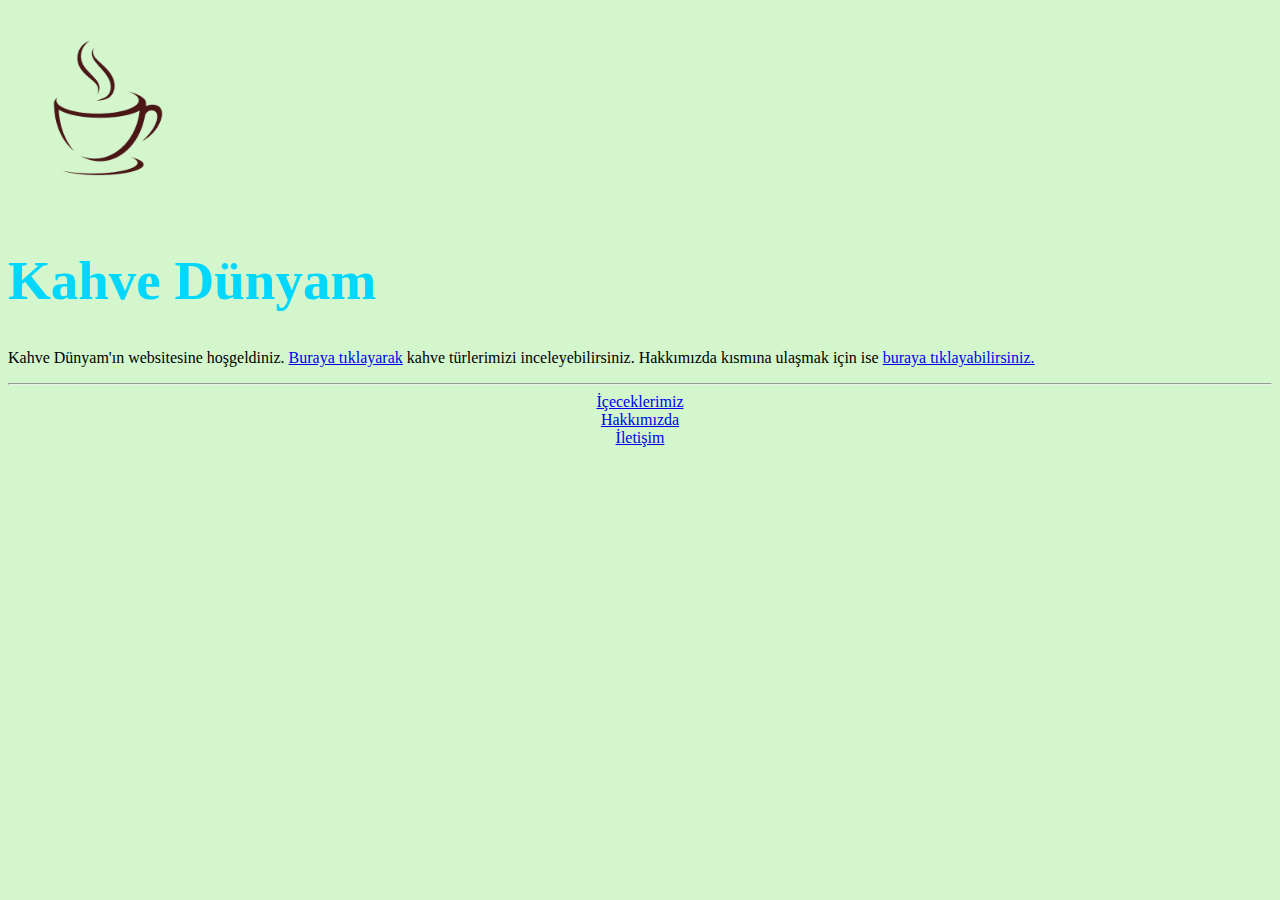
<file: index.html>
<!DOCTYPE html>
<html lang="tr">
<head>
    <meta charset="UTF-8">
    <meta http-equiv="X-UA-Compatible" content="IE=edge">
    <meta name="viewport" content="width=device-width, initial-scale=1.0">
    <title>Kahve Dünyam</title>
    <link rel="stylesheet" href="css/style.css">
</head>
<body>
    <header>
        <img src="img/logo.png" width="200px" alt="Kahve Dünyam Logo">
        <h1 class="baslik">Kahve Dünyam</h1>
    </header>

    <article>
        <section>
            <p>Kahve Dünyam'ın websitesine hoşgeldiniz. <a href="menu.html">Buraya tıklayarak</a>  kahve türlerimizi inceleyebilirsiniz. Hakkımızda kısmına ulaşmak için ise  <a href="about-us.html">buraya tıklayabilirsiniz.</a></p>
        </section>
    </article>
    <hr>
    <footer>
        <a href="menu.html">İçeceklerimiz</a>
        <br>
        <a href="about-us.html">Hakkımızda</a>
        <br>
        <a href="contact.html">İletişim</a>
    </footer>
</body>
</html>
</file>
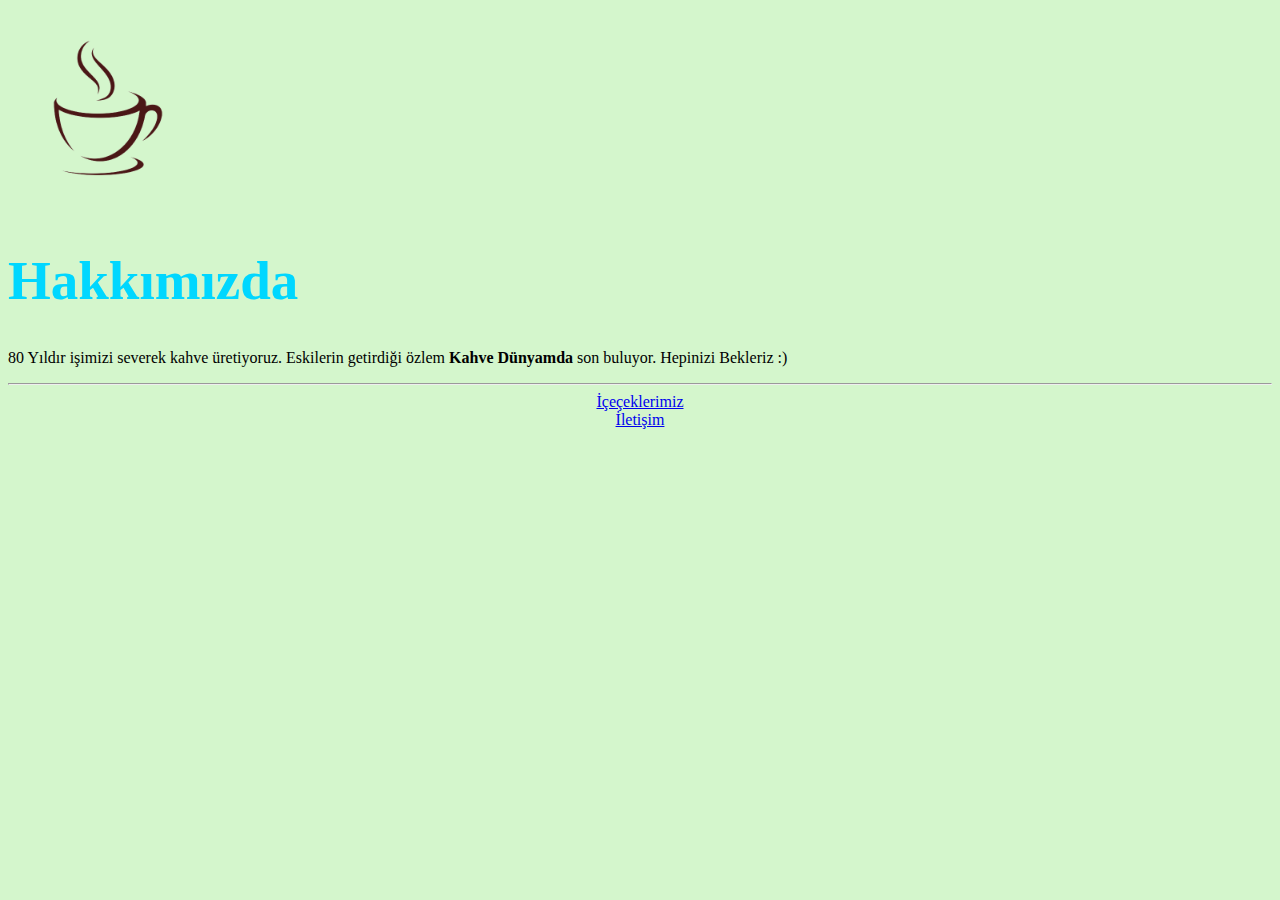
<file: about-us.html>
<!DOCTYPE html>
<html lang="tr">
<head>
    <meta charset="UTF-8">
    <meta http-equiv="X-UA-Compatible" content="IE=edge">
    <meta name="viewport" content="width=device-width, initial-scale=1.0">
    <title>Kahve Dünyam</title>
    <link rel="stylesheet" href="css/style.css">
</head>
<body>
    <header>
        <a href="index.html">
            <img src="img/logo.png" width="200px" alt="Kahve Dünyam Logo">
        </a>
        <h1 class="baslik">Hakkımızda</h1>
    </header>
    <section>
        <article>
            <p>80 Yıldır işimizi severek kahve üretiyoruz. Eskilerin getirdiği özlem <b>Kahve Dünyamda</b> son buluyor. Hepinizi Bekleriz :)</p>
        </article>
    </section>

    <hr>

    <footer>
        <a href="menu.html">İçeçeklerimiz</a>
        <br>
        <a href="contact.html">İletişim</a>
    </footer>
    
</body>
</html>
</file>
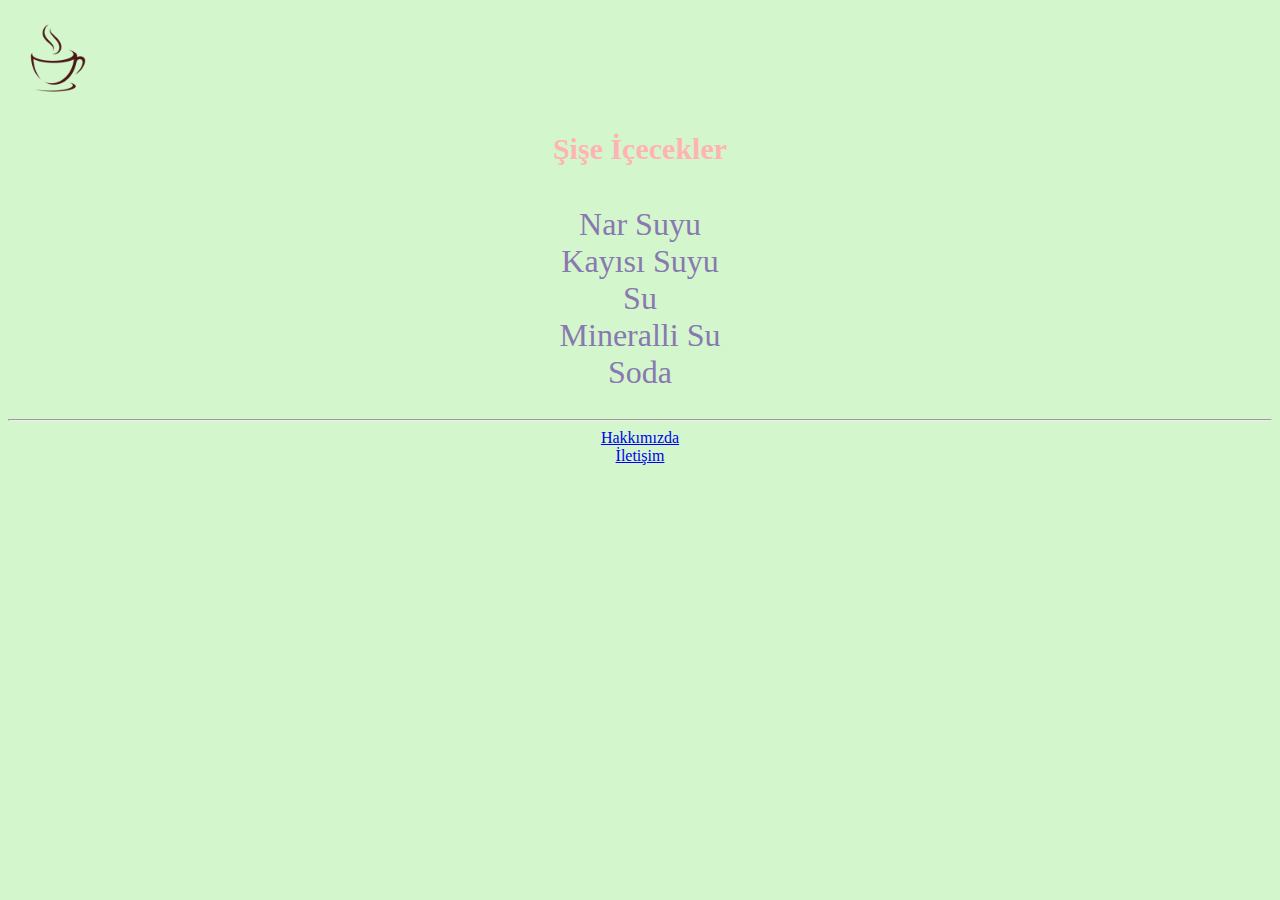
<file: bottle-drinks.html>
<!DOCTYPE html>
<html lang="tr">
<head>
    <meta charset="UTF-8">
    <meta http-equiv="X-UA-Compatible" content="IE=edge">
    <meta name="viewport" content="width=device-width, initial-scale=1.0">
    <title>Kahve Dünyam</title>
    <link rel="stylesheet" href="css/style.css">
</head>
<body>
    <header>
        <a href="index.html"> <img src="img/logo.png" width="100px" alt="Kahve Dünyam Logo"></a>
        <h1 class="liste-isim">Şişe İçecekler</h1>
    </header>
    <section>
        <article>
            <ul style="font-size: 32px; color: #8879B0;">
                <li>Nar Suyu</li>
                <li>Kayısı Suyu</li>
                <li>Su</li>
                <li>Mineralli Su</li>
                <li>Soda</li>
            </ul>
        </article>
    </section>
    
    <hr>
        <footer>
            <a href="about-us.html">Hakkımızda</a>
            <br>
            <a href="contact.html">İletişim</a>
        </footer>
</body>
</html>
</file>
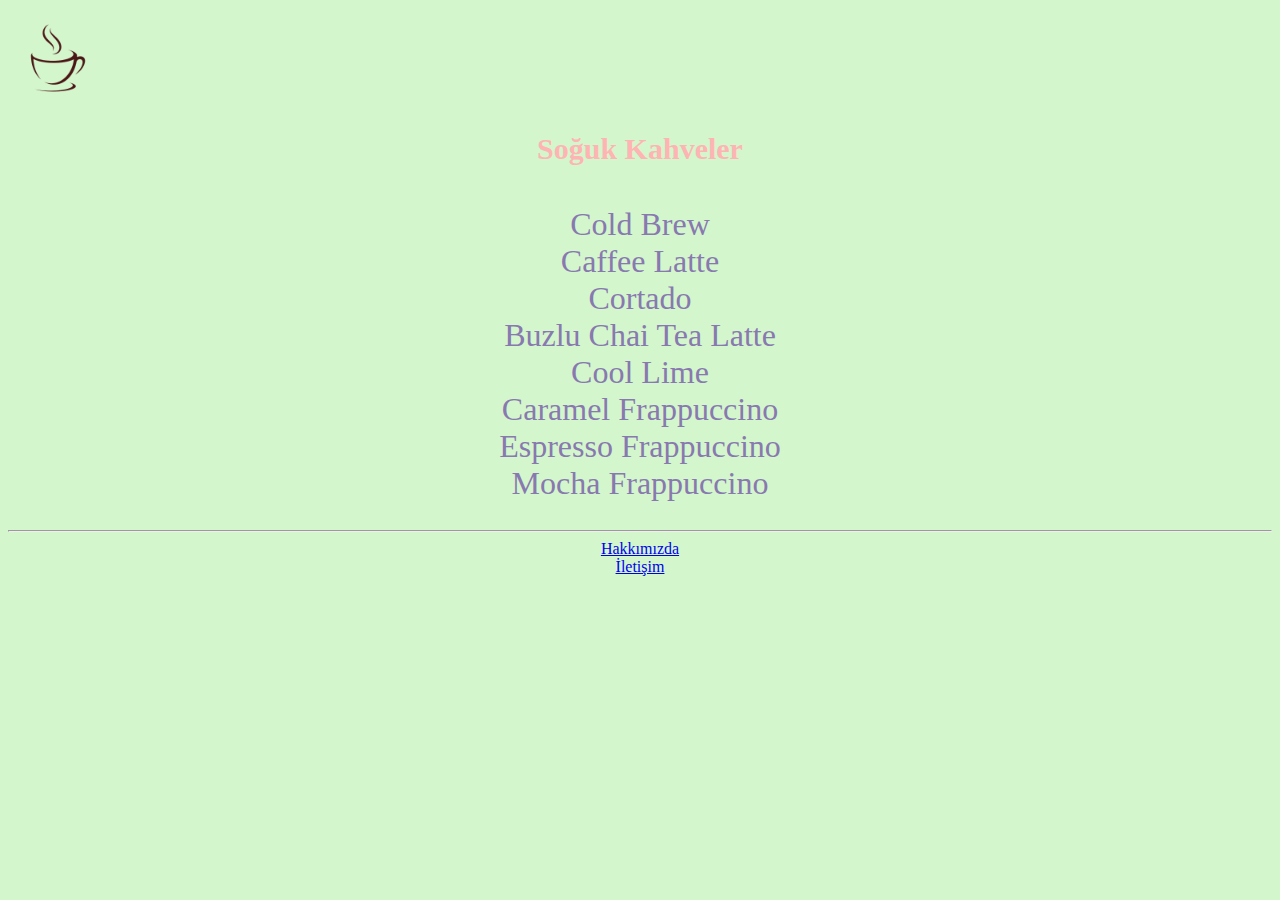
<file: cold-coffees.html>
<!DOCTYPE html>
<html lang="tr">
<head>
    <meta charset="UTF-8">
    <meta http-equiv="X-UA-Compatible" content="IE=edge">
    <meta name="viewport" content="width=device-width, initial-scale=1.0">
    <title>Kahve Dünyam</title>
    <link rel="stylesheet" href="css/style.css">
</head>
<body>
    <header>
        <a href="index.html"> <img src="img/logo.png" width="100px" alt="Kahve Dünyam Logo"></a>
        <h1 class="liste-isim">Soğuk Kahveler</h1>
    </header>
    <section>
        <article>
            <ul style="font-size: 32px; color: #8879B0;">
                <li>Cold Brew</li>
                <li>Caffee Latte</li>
                <li>Cortado</li>
                <li>Buzlu Chai Tea Latte</li>
                <li>Cool Lime</li>
                <li>Caramel Frappuccino</li>
                <li>Espresso Frappuccino</li>
                <li>Mocha Frappuccino</li>
            </ul>
        </article>
    </section>
    
    <hr>
        <footer>
            <a href="about-us.html">Hakkımızda</a>
            <br>
            <a href="contact.html">İletişim</a>
        </footer>
</body>
</html>
</file>
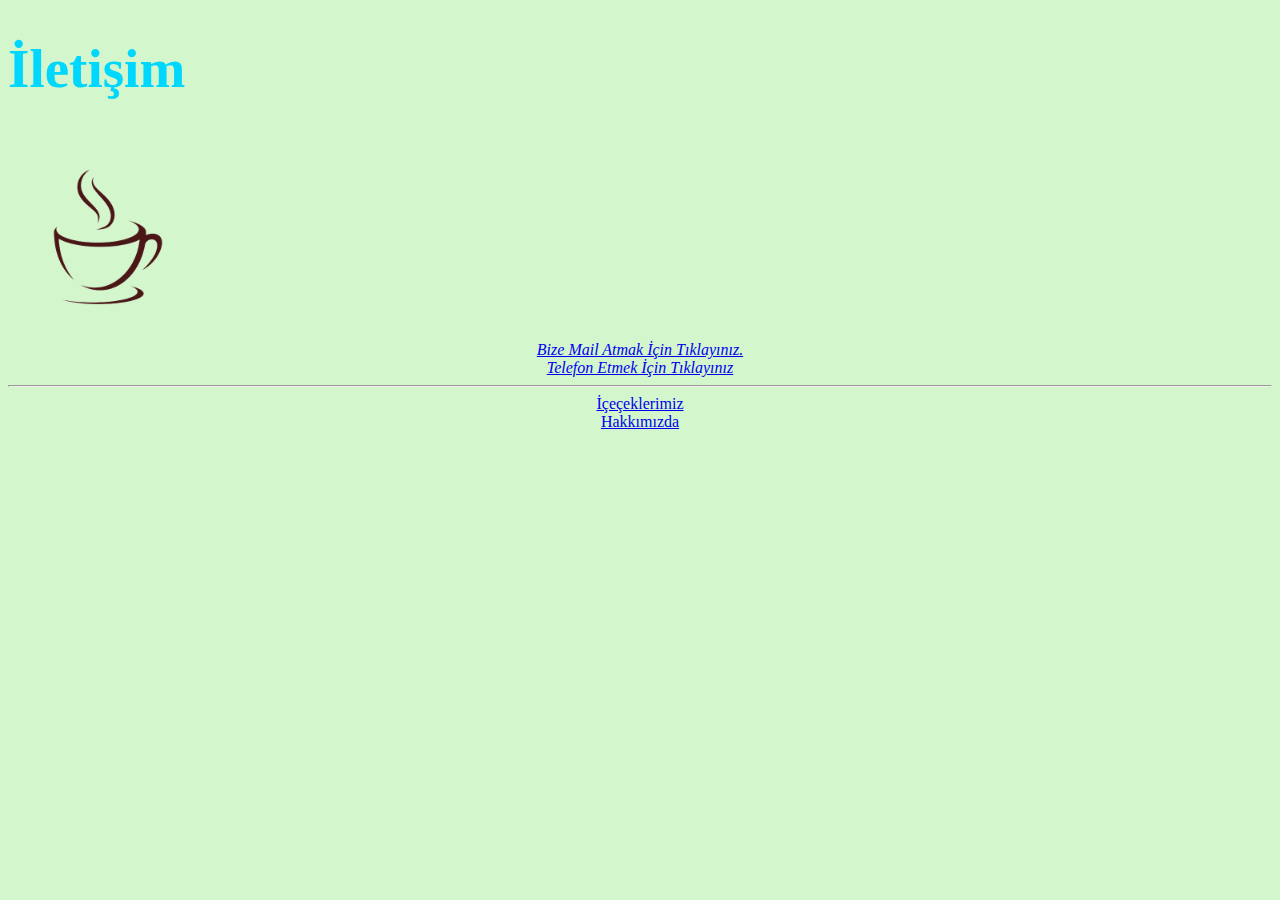
<file: contact.html>
<!DOCTYPE html>
<html lang="tr">
<head>
    <meta charset="UTF-8">
    <meta http-equiv="X-UA-Compatible" content="IE=edge">
    <meta name="viewport" content="width=device-width, initial-scale=1.0">
    <title>Kahve Dünyam</title>
    <link rel="stylesheet" href="css/style.css">
</head>
<body>
    <header>
        <h1 class="baslik">İletişim</h1>
        <a href="index.html">
            <img src="img/logo.png" width="200px" alt="Kahve Dünyam Logo">
        </a>
        
    </header>
    <section>
        <article>
            <address style="text-align: center;">
                <a href="mailto:furkantncdmr44@gmail.com">Bize Mail Atmak İçin Tıklayınız.</a>
                <br>
                <a href="tel:+905412234234">Telefon Etmek İçin Tıklayınız</a>
            </address>
        </article>
    </section>
    <hr>
    <footer>
        <a href="menu.html">İçeçeklerimiz</a>
        <br>
        <a href="about-us.html">Hakkımızda</a>
    </footer>
    

</body>
</html>
</file>
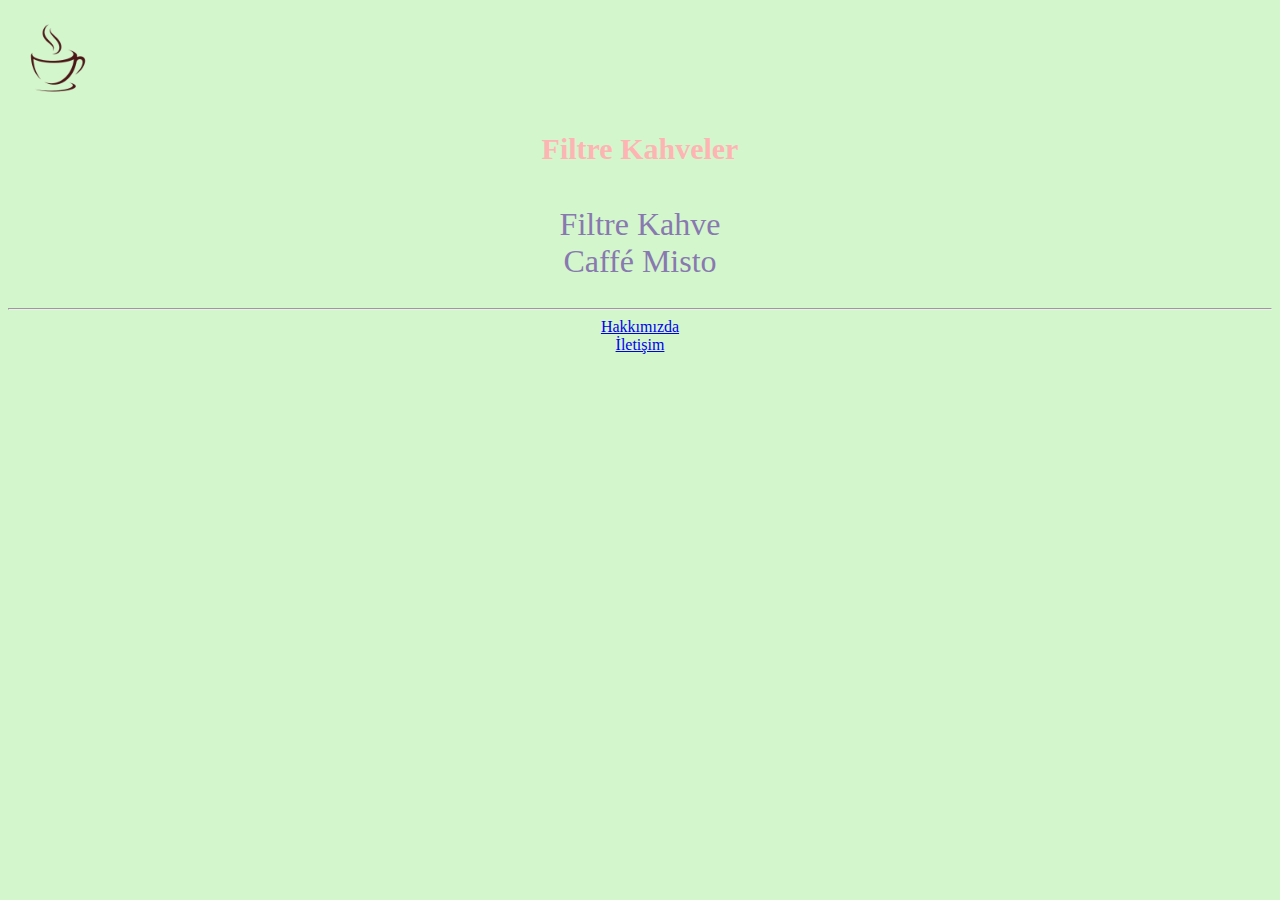
<file: filter-coffees.html>
<!DOCTYPE html>
<html lang="tr">
<head>
    <meta charset="UTF-8">
    <meta http-equiv="X-UA-Compatible" content="IE=edge">
    <meta name="viewport" content="width=device-width, initial-scale=1.0">
    <title>Kahve Dünyam</title>
    <link rel="stylesheet" href="css/style.css">
</head>
<body>
    <header>
        <a href="index.html"> <img src="img/logo.png" width="100px" alt="Kahve Dünyam Logo"></a>
        <h1 class="liste-isim">Filtre Kahveler</h1>
    </header>
    <section>
        <article>
            <ul style="font-size: 32px; color: #8879B0;">
                <li>Filtre Kahve</li>
                <li>Caffé Misto</li>
            </ul>
        </article>
    </section>
    
    <hr>
        <footer>
            <a href="about-us.html">Hakkımızda</a>
            <br>
            <a href="contact.html">İletişim</a>
        </footer>
</body>
</html>
</file>
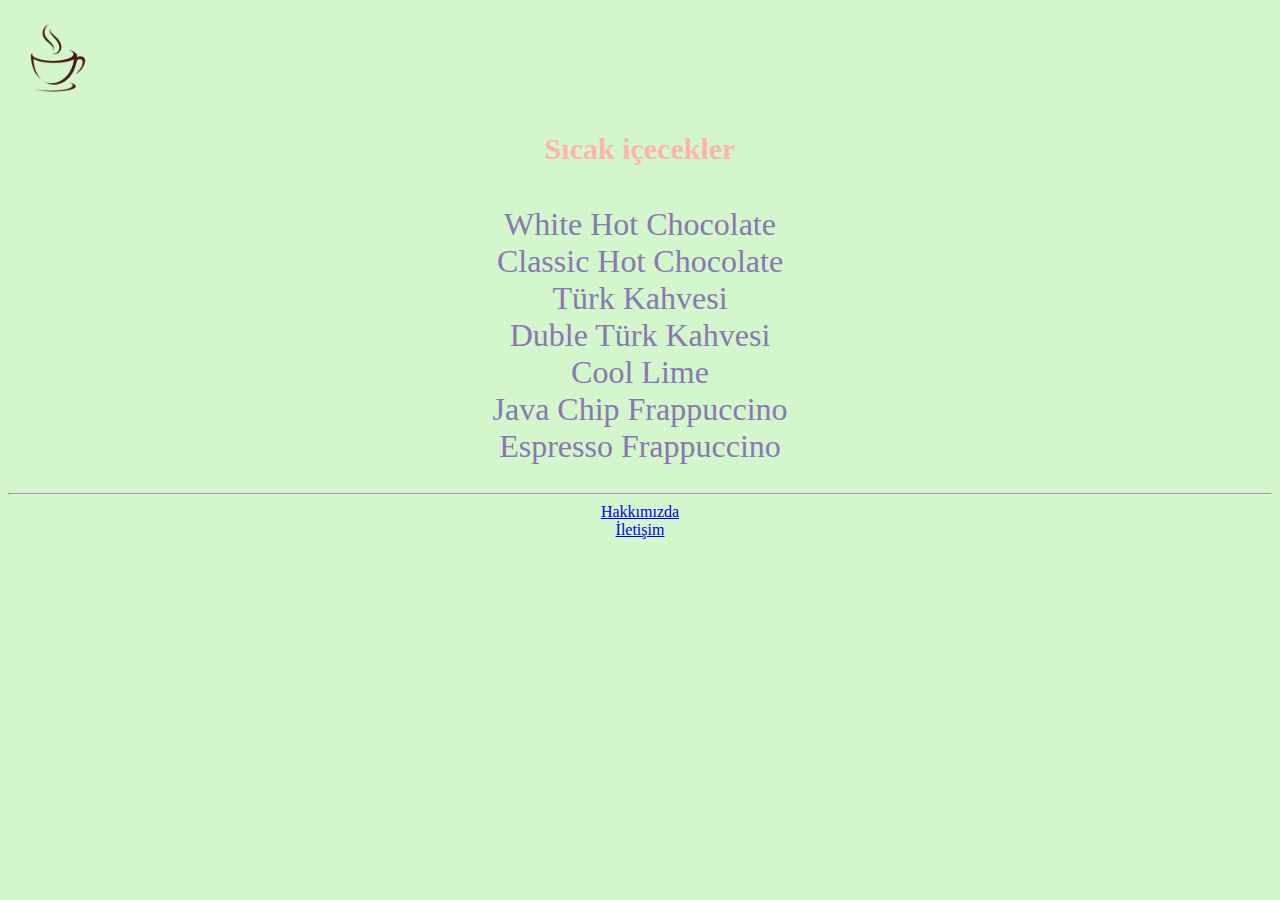
<file: hot-drinks.html>
<!DOCTYPE html>
<html lang="tr">
<head>
    <meta charset="UTF-8">
    <meta http-equiv="X-UA-Compatible" content="IE=edge">
    <meta name="viewport" content="width=device-width, initial-scale=1.0">
    <title>Kahve Dünyam</title>
    <link rel="stylesheet" href="css/style.css">
</head>
<body>
    <header>
        <a href="index.html"> <img src="img/logo.png" width="100px" alt="Kahve Dünyam Logo"></a>
        <h1 class="liste-isim">Sıcak içecekler</h1>
    </header>
    <section>
        <article>
            <ul style="font-size: 32px; color: #8879B0;">
                <li>White Hot Chocolate</li>
                <li>Classic Hot Chocolate</li>
                <li>Türk Kahvesi</li>
                <li>Duble Türk Kahvesi</li>
                <li>Cool Lime</li>
                <li>Java Chip Frappuccino</li>
                <li>Espresso Frappuccino</li>
            </ul>
        </article>
    </section>
    
    <hr>
        <footer>
            <a href="about-us.html">Hakkımızda</a>
            <br>
            <a href="contact.html">İletişim</a>
        </footer>
</body>
</html>
</file>
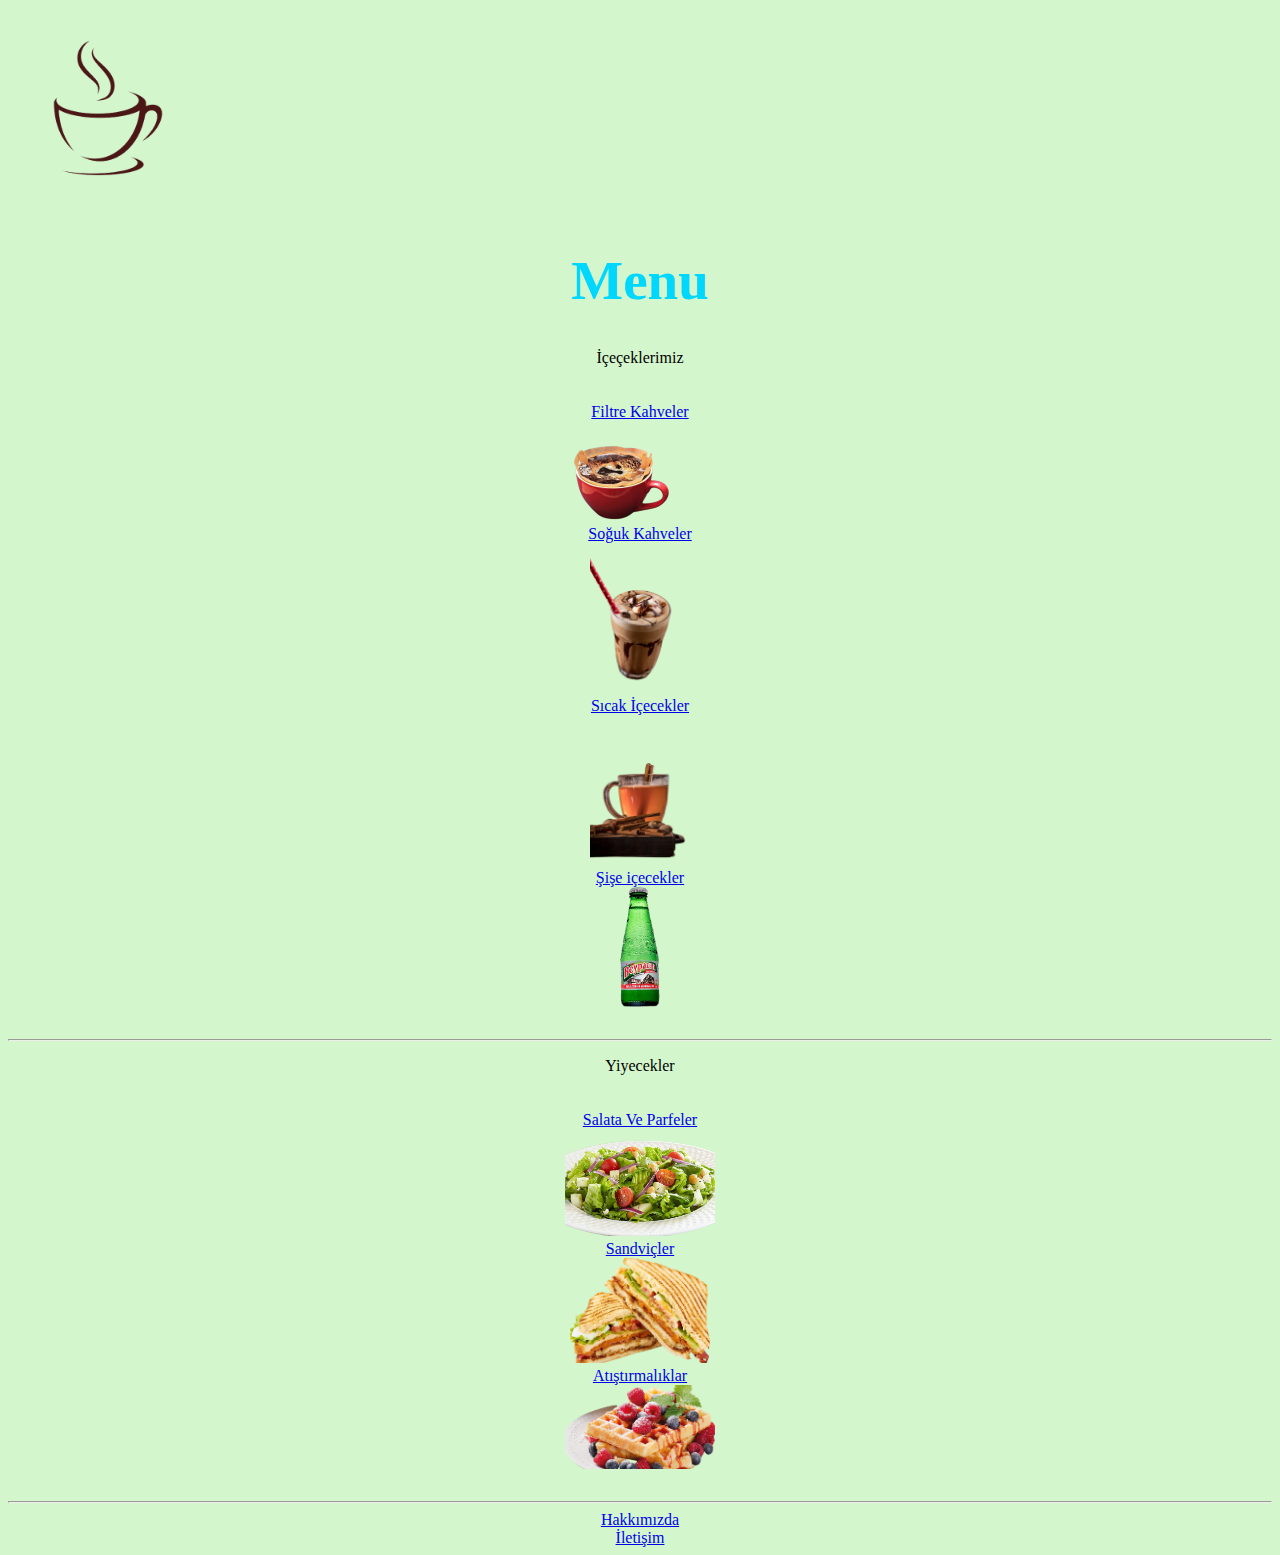
<file: menu.html>
<!DOCTYPE html>
<html lang="tr">
<head>
    <meta charset="UTF-8">
    <meta http-equiv="X-UA-Compatible" content="IE=edge">
    <meta name="viewport" content="width=device-width, initial-scale=1.0">
    <title>Kahve Dünyam</title>
    <link rel="stylesheet" href="css/style.css">
</head>
<body>
    <header>
        <a href="index.html">
            <img src="img/logo.png" width="200px" alt="Kahve Dünyam Logo">
        </a>
        
        <h1 class="baslik" style="text-align: center;">Menu</h1>
    </header>
    <section>
        <article>
            <p class="yazi-ortalama">İçeçeklerimiz</p>
            <ul>
                <li><a href="filter-coffees.html">Filtre Kahveler</a></li>
                <div style="text-align: center;">
                    <img src="img/filter-coffees.png" width="150px" alt="Filtre Kahve" >
                </div>
                <li><a href="cold-coffees.html">Soğuk Kahveler</a></li>
                <div style="text-align: center;">
                    <img src="img/cold-coffees.png" width="100px" alt="Soğuk Kahve" >
                </div>
                <li><a href="hot-drinks.html">Sıcak İçecekler</a></li>
                <div style="text-align: center;">
                    <img src="img/hot-drinks.png" width="100px"   alt="Sıcak İçecekler" >
                </div>
                <li><a href="bottle-drinks.html">Şişe içecekler</a></li>
                <div style="text-align: center;">
                    <img src="img/bottle-drinks.png" width="120px"   alt="Şişe İçecekler" >
                </div>
                
            </ul>
            <hr>
            <p class="yazi-ortalama">Yiyecekler</p>
            <ul>
                <li><a href="salads-and-parfaits.html">Salata Ve Parfeler</a></li>
                <div style="text-align: center;">
                    <img src="img/salad.png" width="150px"   alt="Salata" >
                </div>
                <li><a href="sandwiches.html">Sandviçler</a></li>
                <div style="text-align: center;">
                    <img src="img/sandwich.png" width="140px"   alt="Sandviçler" >
                </div>
                <li><a href="snacks.html">Atıştırmalıklar</a></li>
                <div style="text-align: center;">
                    <img src="img/waffle.png" width="150px"   alt="Atıştırmalıklar" >
                </div>
            </ul>
        </article>
    </section>
    <hr>
    <footer>
        <a href="about-us.html">Hakkımızda</a>
        <br>
        <a href="contact.html">İletişim</a>
    </footer>
</body>
</html>
</file>
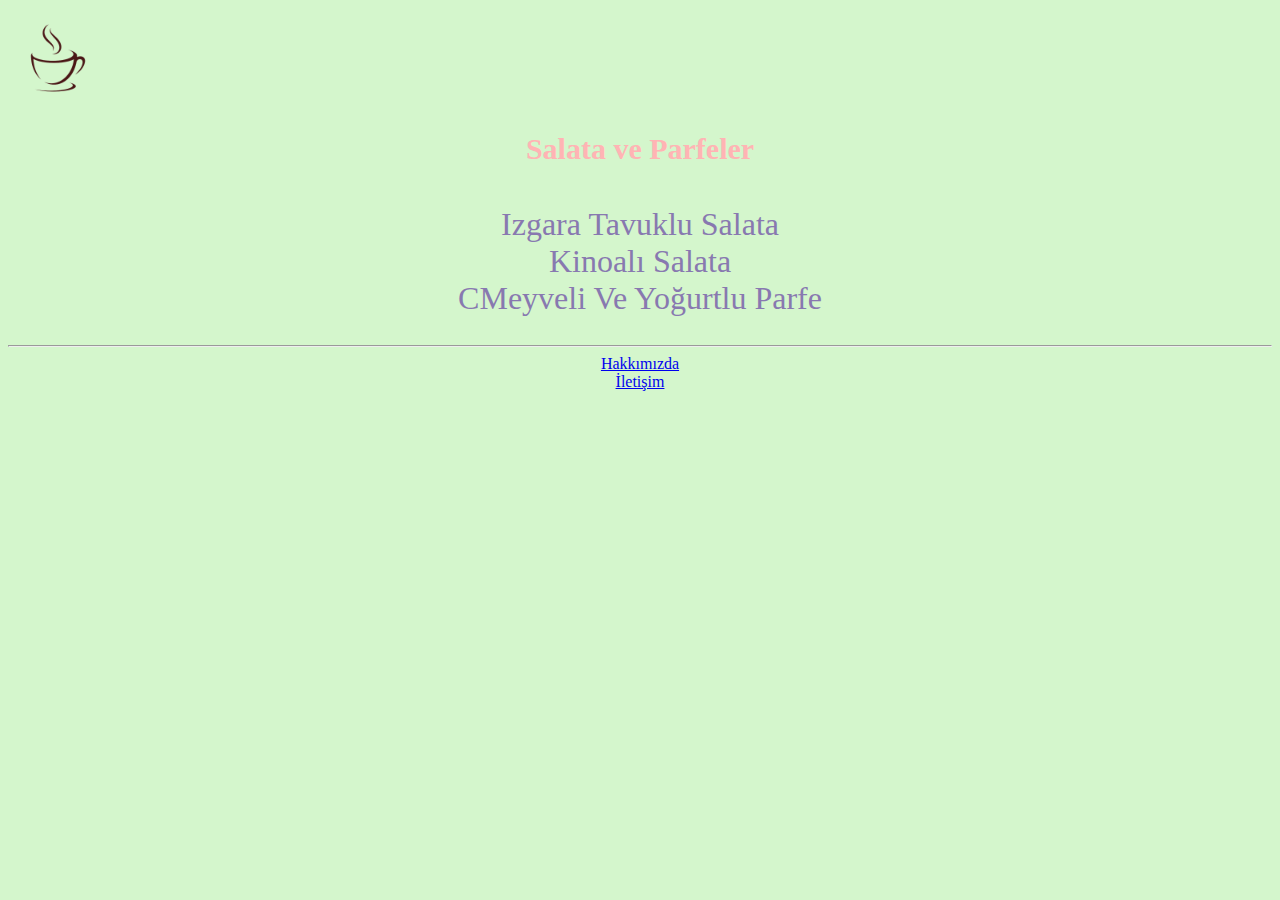
<file: salads-and-parfaits.html>
<!DOCTYPE html>
<html lang="tr">
<head>
    <meta charset="UTF-8">
    <meta http-equiv="X-UA-Compatible" content="IE=edge">
    <meta name="viewport" content="width=device-width, initial-scale=1.0">
    <title>Kahve Dünyam</title>
    <link rel="stylesheet" href="css/style.css">
</head>
<body>
    <header>
        <a href="index.html"> <img src="img/logo.png" width="100px" alt="Kahve Dünyam Logo"></a>
        <h1 class="liste-isim">Salata ve Parfeler</h1>
    </header>
    <section>
        <article>
            <ul style="font-size: 32px; color: #8879B0;">
                <li>Izgara Tavuklu Salata</li>
                <li>Kinoalı Salata</li>
                <li>CMeyveli Ve Yoğurtlu Parfe</li>
            </ul>
        </article>
    </section>
    
    <hr>
        <footer>
            <a href="about-us.html">Hakkımızda</a>
            <br>
            <a href="contact.html">İletişim</a>
        </footer>
</body>
</html>
</file>
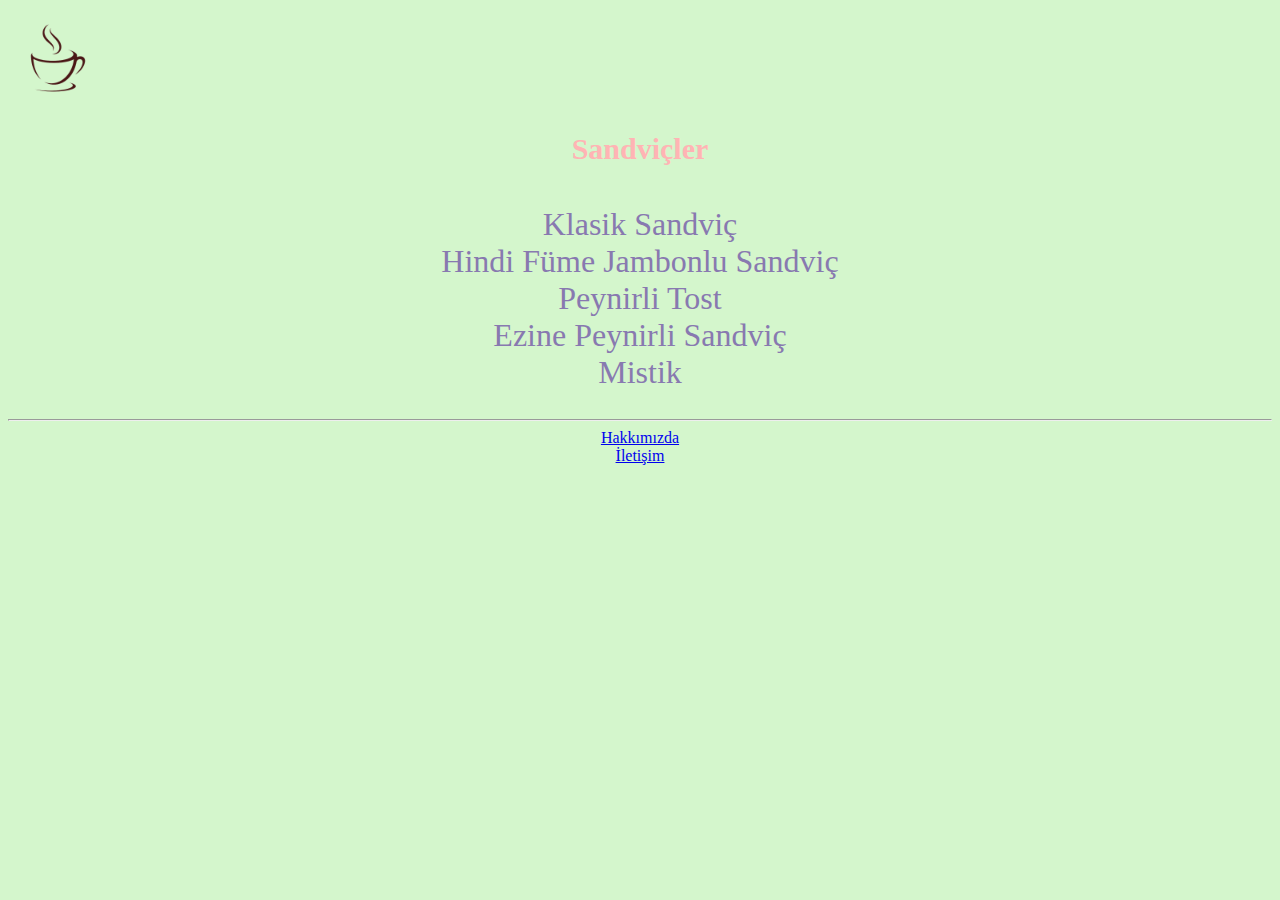
<file: sandwiches.html>
<!DOCTYPE html>
<html lang="tr">
<head>
    <meta charset="UTF-8">
    <meta http-equiv="X-UA-Compatible" content="IE=edge">
    <meta name="viewport" content="width=device-width, initial-scale=1.0">
    <title>Kahve Dünyam</title>
    <link rel="stylesheet" href="css/style.css">
</head>
<body>
    <header>
        <a href="index.html"> <img src="img/logo.png" width="100px" alt="Kahve Dünyam Logo"></a>
        <h1 class="liste-isim">Sandviçler</h1>
    </header>
    <section>
        <article>
            <ul style="font-size: 32px; color: #8879B0;">
                <li>Klasik Sandviç</li>
                <li>Hindi Füme Jambonlu Sandviç</li>
                <li>Peynirli Tost</li>
                <li>Ezine Peynirli Sandviç</li>
                <li>Mistik</li>
            </ul>
        </article>
    </section>
    
    <hr>
        <footer>
            <a href="about-us.html">Hakkımızda</a>
            <br>
            <a href="contact.html">İletişim</a>
        </footer>
</body>
</html>
</file>
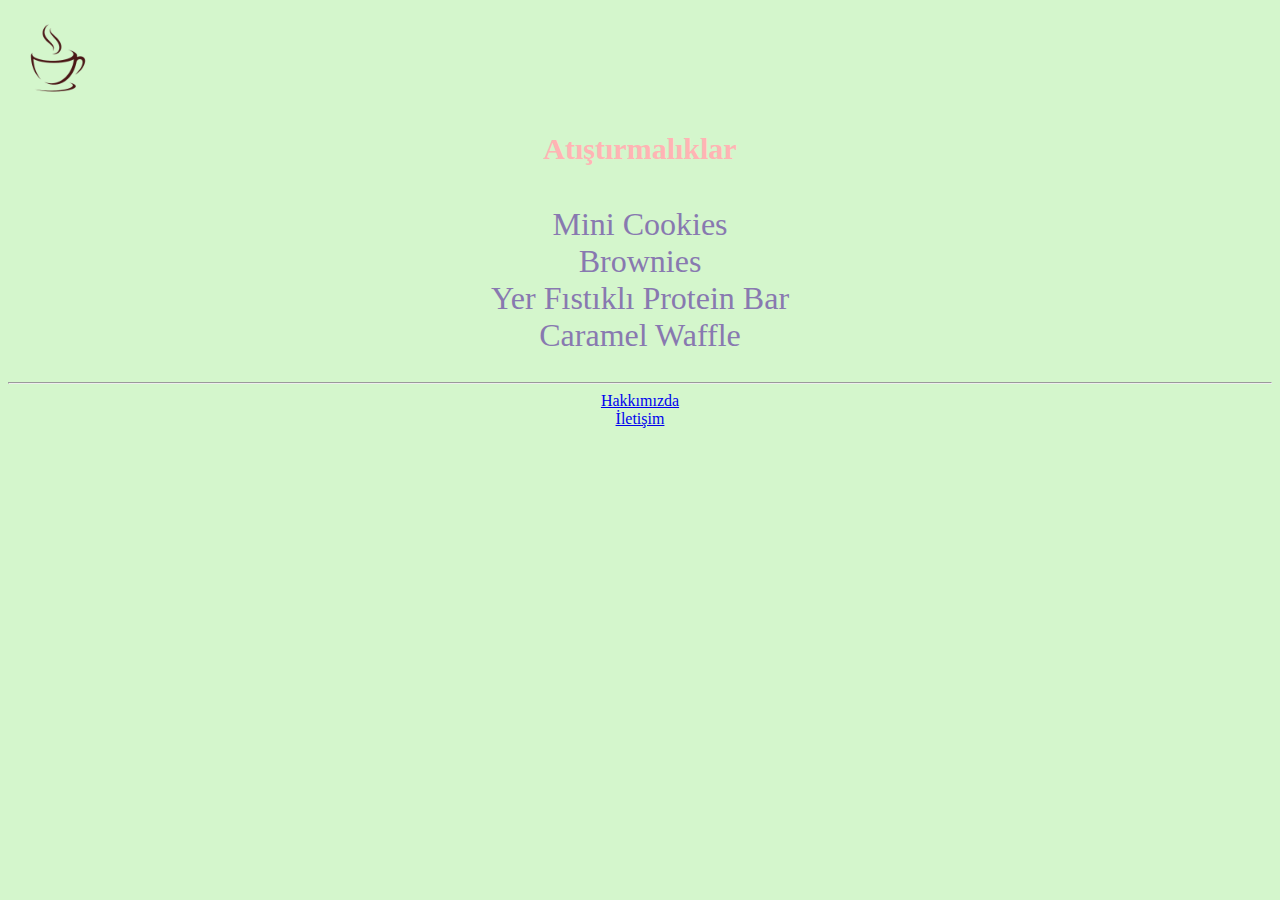
<file: snacks.html>
<!DOCTYPE html>
<html lang="tr">
<head>
    <meta charset="UTF-8">
    <meta http-equiv="X-UA-Compatible" content="IE=edge">
    <meta name="viewport" content="width=device-width, initial-scale=1.0">
    <title>Kahve Dünyam</title>
    <link rel="stylesheet" href="css/style.css">
</head>
<body>
    <header>
        <a href="index.html"> <img src="img/logo.png" width="100px" alt="Kahve Dünyam Logo"></a>
        <h1 class="liste-isim">Atıştırmalıklar</h1>
    </header>
    <section>
        <article>
            <ul style="font-size: 32px; color: #8879B0;">
                <li>Mini Cookies</li>
                <li>Brownies</li>
                <li>Yer Fıstıklı Protein Bar</li>
                <li>Caramel Waffle</li>
            </ul>
        </article>
    </section>
    
    <hr>
        <footer>
            <a href="about-us.html">Hakkımızda</a>
            <br>
            <a href="contact.html">İletişim</a>
        </footer>
</body>
</html>
</file>
<file: css/style.css>
.baslik {
    font-size: 55px;
    color: #00D7FF;
}
.liste-isim {
    font-size: 30px;
    color: #FFB4B4;
    text-align: center;
}
body {
    background-color: #D4F6CC;
}

.yazi-ortalama {
    text-align: center;
}

ul {
            overflow: hidden;
			width: 50%;
			display: table; 
			table-layout: fixed;
			margin: 0px auto;
			padding: 20px 0px;
}

ul li {
			width: auto;
			text-align: center;
}


footer {
    text-align: center;
}
</file>
